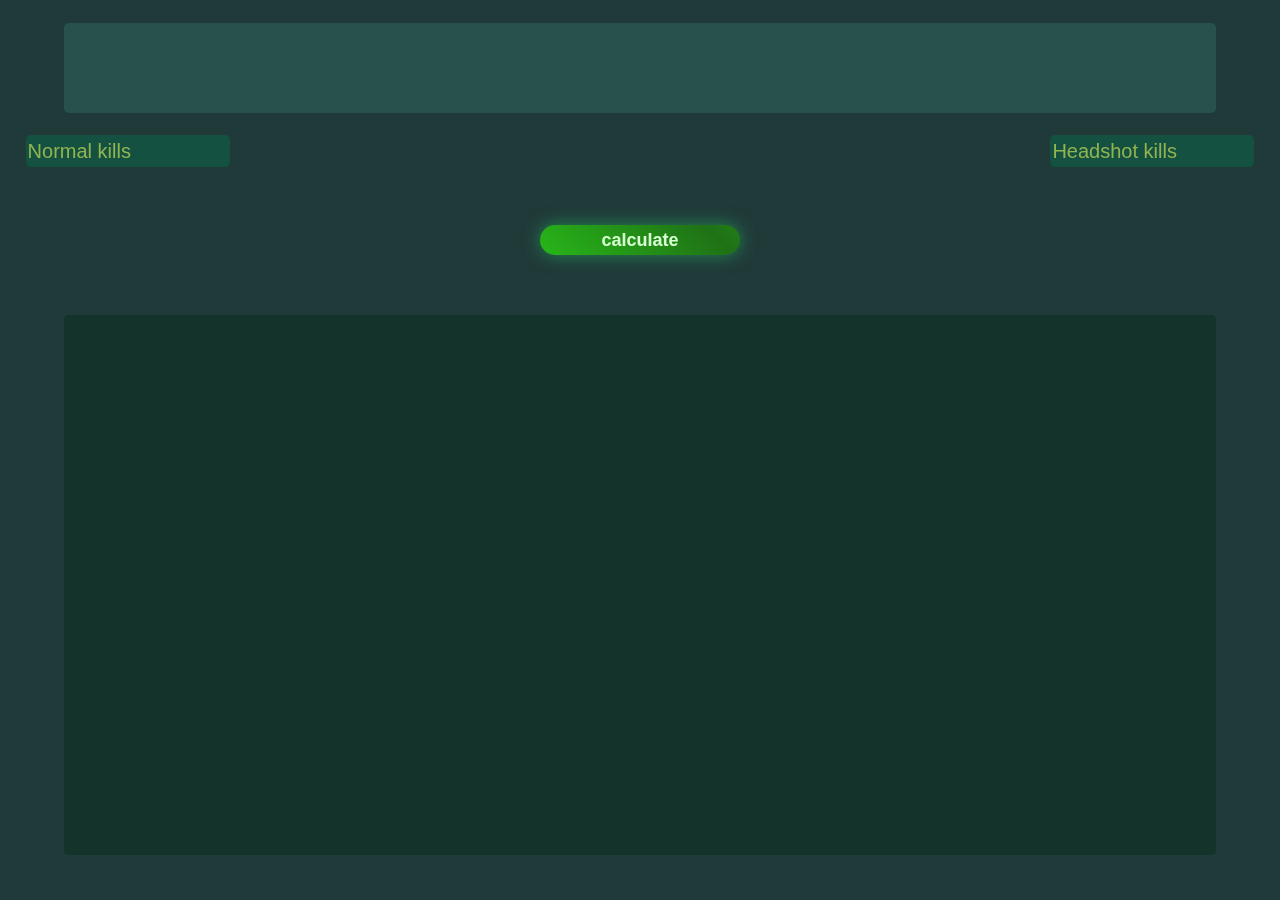
<file: index.html>
<!DOCTYPE html>
<html>

<head>
  <meta charset="UTF-8">
  <!-- user-scalable=no -->
  <meta name="viewport" content="width=device-width, initial-scale=1">
  <meta name="description" content="website calculate headshot percent 🔥">
  <script src="https://ajax.googleapis.com/ajax/libs/jquery/3.7.1/jquery.min.js"></script>
  <link rel="icon" type="image/x-icon" href="npm-ic.png">
  <title>headshot Percent</title>
  <link rel="stylesheet" href="css/headshotpercent.css">
</head>

<body>
  <div class="container">
    <div class="screen"></div>
    <input type="number" class="normalKills" placeholder="Normal kills">
    <input type="number" class="headshotKills" placeholder="Headshot kills">
    <button type="submit" onclick="calcul()" class="btncalcul">calculate</button>
    <div class="gamehistory"></div>
  </div>
</body>

<script src="js/headshotpercent.js"></script>
</html>
</file>
<file: css/headshotpercent.css>
html, body {
  margin: 0 auto;
  padding: 0;
  background: #1F3A39;
}

.container {
  position: relative;
  height: 100vh;
  width: 100vw;
  background: none;
  overflow: hidden;
}

.btncalcul {
  -webkit-user-select: none;
  -webkit-touch-callout: none;
  -moz-user-select: none;
  -ms-user-select: none;
  user-select: none;
  
  position: absolute;
  top: 25%;
  left: calc(50% - 100px);
  width: 200px;
  height: 30px;
  background: linear-gradient(45deg, #28B619, #1F7116, #28B619);
  /*background: linear-gradient(45deg, #FF512F 0%, #F09819  51%, #FF512F  100%);*/
  background-size: 180%;
  color: #D6FFD2;
  border: none;
  border-radius: 20px;
  font-family: Roboto, 'Open Sans', sans-serif;
  font-weight: 600;
  font-size: 18px;
  text-align: center;
  /*padding: 7px , 10px;*/
  filter: drop-shadow(0 0 0.5em rgba(44, 187, 99, 0.6));
  transition: 0.2s;
  /*z-index: 2;*/
} 

.btncalcul:active {
  background-position-x: 88%;
}

.normalKills {
  position: absolute;
  top: 15%;
  left: 2%;
  width: 200px;
  height: 30px;
  border-radius: 5px;
  border: none;
  outline: none;
  background: #155140;
  font-family: Roboto, 'Open Sans', sans-serif;
  font-size: 20px;
  font-weight: 500;
  color: #C6DE59; 
}

.normalKills::placeholder {
  color: #C6DE59;
  opacity: 0.7;
} 

.headshotKills {
  position: absolute;
  top: 15%;
  right: 2%;
  width: 200px;
  height: 30px;
  border-radius: 5px;
  border: none;
  outline: none;
  background: #155140;
  font-family: Roboto, 'Open Sans', sans-serif;
  font-size: 20px;
  font-weight: 500;
  color: #C6DE59; 
} 

.headshotKills::placeholder {
  color: #C6DE59;
  opacity: 0.7;
}

.screen {
  position: absolute;
  top: calc(5%/2);
  left: 5%;
  width: 90%;
  height: 10%;
  background: #28504D;
  border-radius: 5px;
  text-align: center;
  line-height: 5vh;
  font-family: Roboto, 'Open Sans', sans-serif;
  font-size: 20px;
  font-weight: 500;
  color: #9FCC6B;
}

.gamehistory {
  position: absolute;
  top: 35%;
  left: 5%;
  width: 90%;
  height: 60%;
  background: #133329;
  overflow: hidden;
  border-radius: 5px;
  text-align: center;
  line-height: 5vh;
  font-family: Roboto, 'Open Sans', sans-serif;
  font-size: 20px;
  font-weight: 500;
  color: #76DCC2;
  opacity: 0.9;
}
</file>
